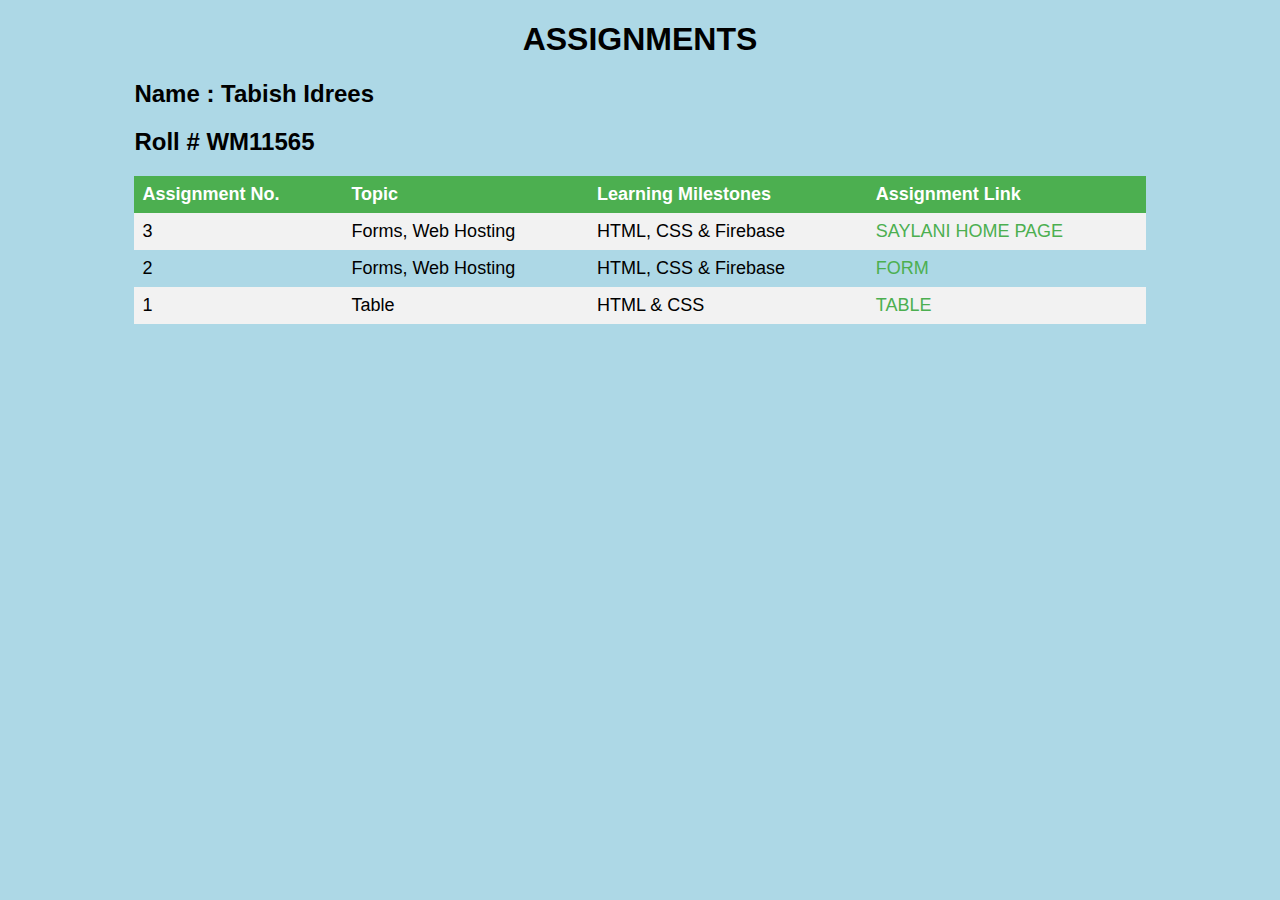
<file: index.html>
<!DOCTYPE html>
<html lang="en">

<head>
    <meta charset="UTF-8">
    <meta name="viewport" content="width=device-width, initial-scale=1.0">
    <title>Assignments profile</title>
    <link rel="stylesheet" href="style.css">
</head>
<h1 style="text-align: center;">ASSIGNMENTS</h1>
<h2>Name : Tabish Idrees</h2>
<h2>Roll # WM11565</h2>
<table>
    <tr>
        <th>Assignment No.</th>
        <th>Topic</th>
        <th>Learning Milestones</th>
        <th>Assignment Link</th>
    </tr>
    <tr>
        <td>3</td>
        <td>Forms, Web Hosting</td>
        <td>HTML, CSS & Firebase</td>
        <td><a href="Assignment_3/index.html" target="_blank">SAYLANI HOME PAGE</a></td>
    </tr>
    <tr>
        <td>2</td>
        <td>Forms, Web Hosting</td>
        <td>HTML, CSS & Firebase</td>
        <td><a href="Assgnment_2/form.html" target="_blank">FORM</a></td>
    </tr>
    <tr>
        <td>1</td>
        <td>Table</td>
        <td>HTML & CSS</td>
        <td><a href="Assgnment_1/prodittable.html" target="_blank">TABLE</a></td>
    </tr>
</table>


<body>

</body>

</html>
</file>
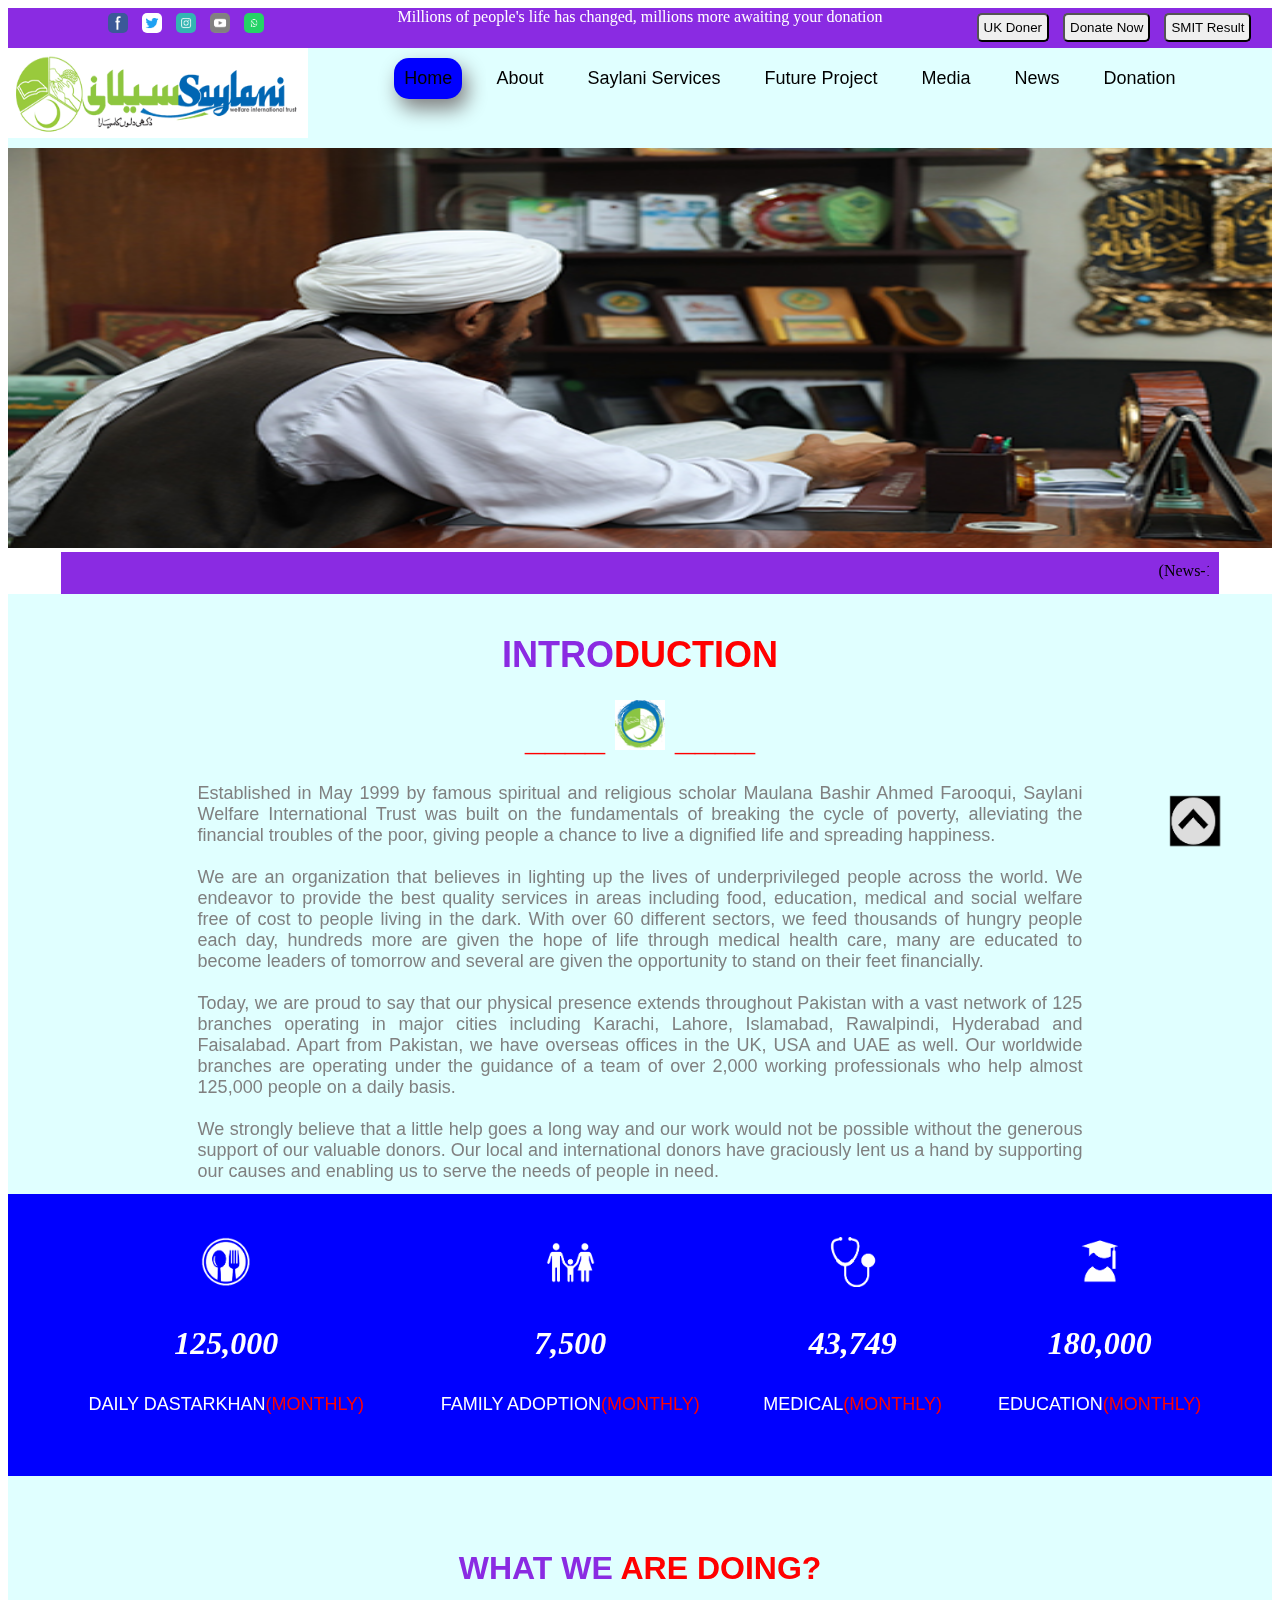
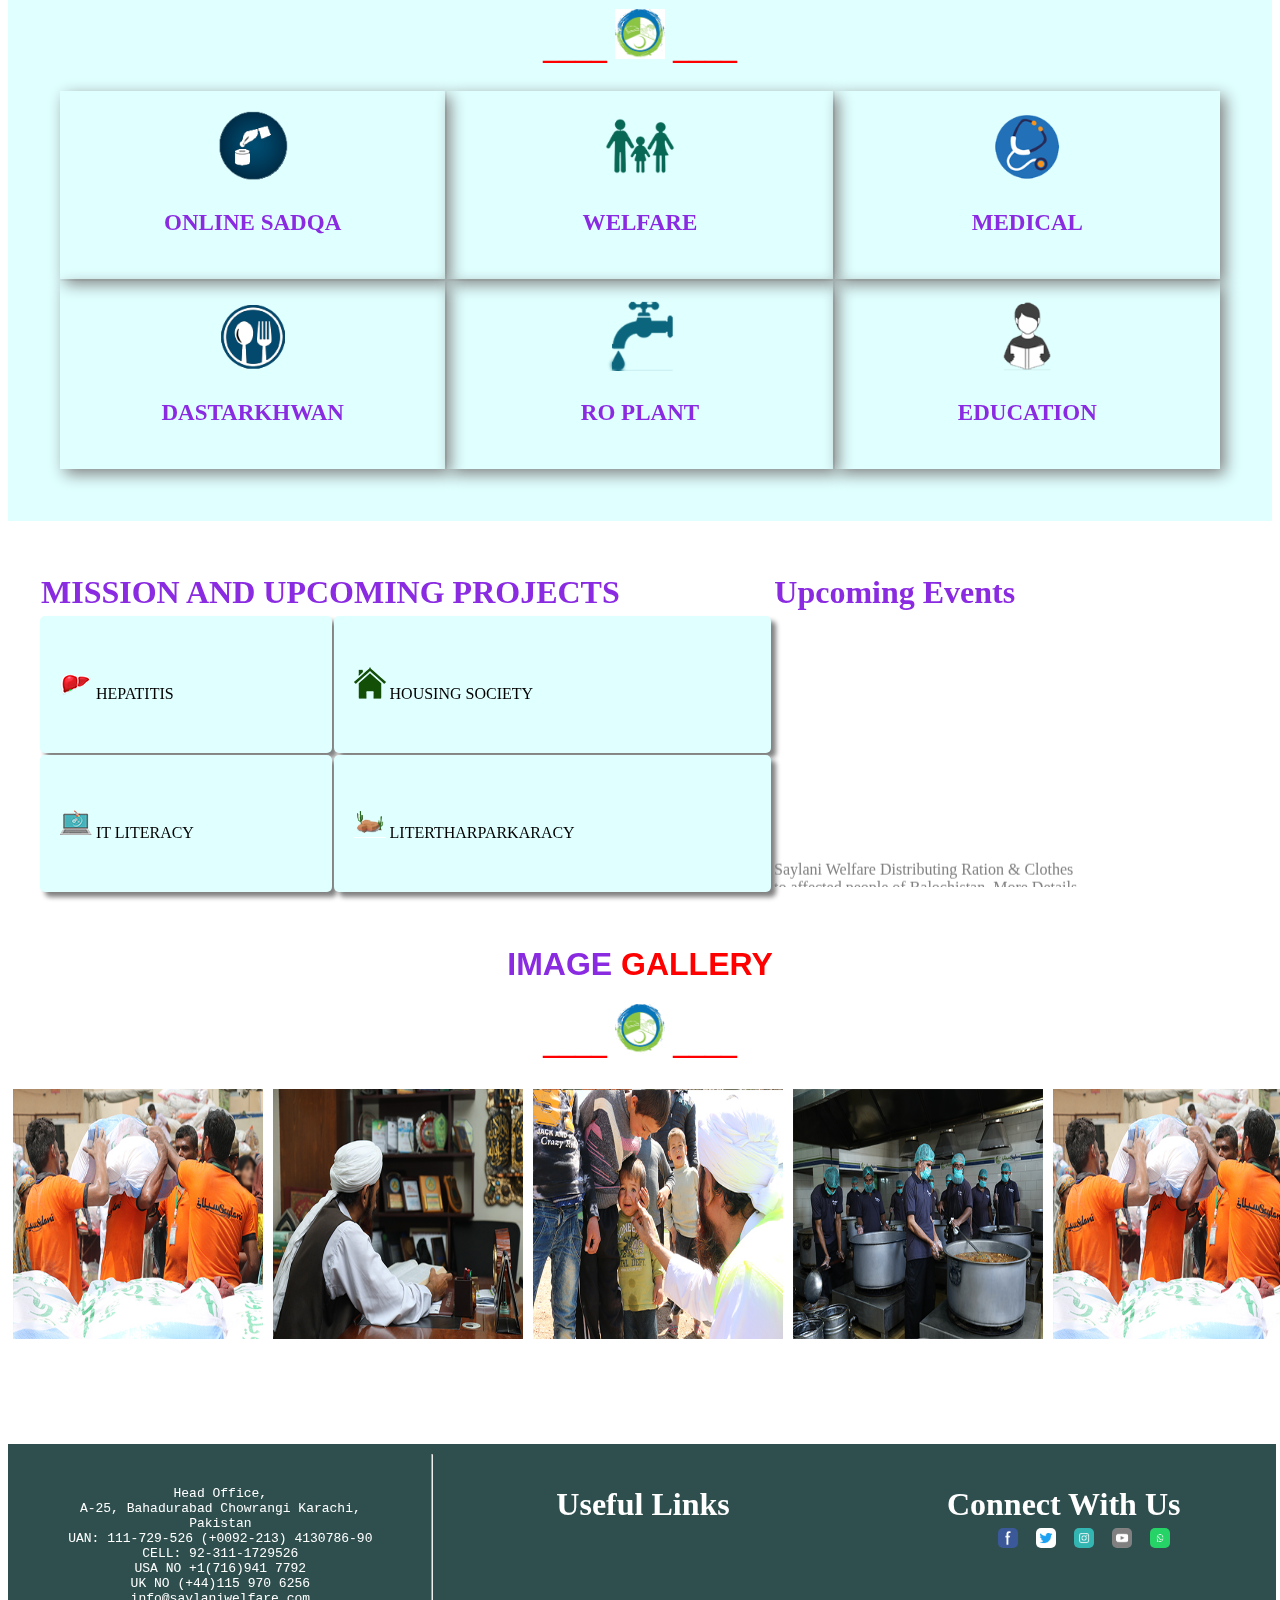
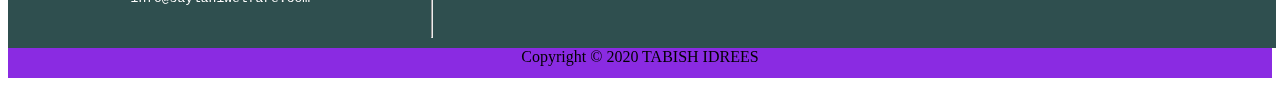
<file: Assignment_3/index.html>
<!DOCTYPE html>
<html lang="en">

<head>
    <meta charset="UTF-8">
    <meta name="viewport" content="width=device-width, initial-scale=1.0">
    <title>saylani web</title>
    <link rel="stylesheet" href="style.css">
</head>

<body>
    <a href="#main" class="imagefooter"><img src="image/1.png" alt="" width="50px" height="50px"></a>

    <div class="main_head" id="main">
        <div class="one">
            <ul>
                <li><a href="index.html"><img class="icon"
                        src="image/first Head/1.png"
                        alt=""></li></a>
                <li><a href="index.html"><img class="icon"
                        src="image/first Head/2.png"
                        alt=""></li></a>
                <li><a href="index.html"><img class="icon"
                        src="image/first Head/3.png"
                        alt=""></li></a>
                <li><a href="index.html"><img class="icon" src="image/first Head/4.png" alt=""></li></a>
                <li><a href="index.html"><img class="icon" src="image/first Head/5.png" alt=""></li></a>
            </ul>
        </div>
        <div class="two">Millions of people's life has changed, millions more awaiting your donation</div>
        <div class="one">
            <button class="mak">UK Doner</button>
            <button class="mak">Donate Now</button>
            <button class="mak">SMIT Result</button>
        </div>
    </div>
    <div class="second_head">
        <div class="one"><img src="image/second head/1.png" height="90px" width="300px" alt=""></div>
        <div class="four left"><a href="index.html"> <button class="second_button home">Home</button></a>
            <a href="index.html"><button class="second_button">About</button></a>
            <a href="index.html"><button class="second_button">Saylani Services</button></a>
            <a href="index.html"><button class="second_button">Future Project </button></a>
            <a href="index.html"><button class="second_button">Media</button></a>
            <a href="index.html"><button class="second_button">News</button></a>
            <a href="index.html"><button class="second_button">Donation</button></a>
        </div>
    </div>
    <div class="third_head">
        <img src="image/third head/hazrat.jpg" width="100%" height="400px" alt="">
    </div>
    <div class="fourth_head">
        <p class="fourth_para"><marquee direction="left" scrolldelay="100" onmouseover="this.stop();" onmouseout="this.start();">(News-1
            Dated:15-06-2019)
            PIAICNext Phase Admission in Islamabad And Faisalabad" . More
            Details (News-2 Dated:15-05-2019) Saylani Welfare Announced "Donation Application" . More Details (News-3
            Dated:07-05-2019) Alhamdulillah Saylani Organized 200+ Locations For Iftar And Sehri In This Holy Month .
            More
            Details (News-4 Dated:08-03-2019) Saylani Welfare Distributing Ration & Clothes to affected people of
            Balochistan. More Details (News-5 Dated:25-02-2019) PIAIC Entrance Exam Merit Ranking List Announced. More
            Details (News-6 Dated:23-02-2019) President of Pakistan (Dr. Arif Alvi) Visited Saylani Welfare
            International
            Trust HeadOffice Karachi. More Details (News-7 Dated:19-02-2019) Dr Jamil Ahmed (Additional Inspector
            General of
            Police) & Atiqmir Visit Saylani Welfare International Trust, Saylani Mass I.T. Training. More Details

        </marquee></p>
    </div>
    <div class="fifth_head">
        <div class="fifth_box">
            <h1 class="heading"><Span class="intro">INTRO</Span><span class="duction">DUCTION</span></h1>
            <h1 class="heading_2">____ <img height="50px" src="image/fifth head/download.png" alt=""> ____</h1>
            <p class="fifth_para">Established in May 1999 by famous spiritual and religious scholar Maulana Bashir Ahmed
                Farooqui, Saylani Welfare International Trust was built on the fundamentals of breaking the cycle of
                poverty, alleviating the financial troubles of the poor, giving people a chance to live a dignified life
                and spreading happiness. <br><br>

                We are an organization that believes in lighting up the lives of underprivileged people across the
                world. We endeavor to provide the best quality services in areas including food, education, medical and
                social welfare free of cost to people living in the dark. With over 60 different sectors, we feed
                thousands of hungry people each day, hundreds more are given the hope of life through medical health
                care, many are educated to become leaders of tomorrow and several are given the opportunity to stand on
                their feet financially.<br><br>

                Today, we are proud to say that our physical presence extends throughout Pakistan with a vast network of
                125 branches operating in major cities including Karachi, Lahore, Islamabad, Rawalpindi, Hyderabad and
                Faisalabad. Apart from Pakistan, we have overseas offices in the UK, USA and UAE as well. Our worldwide
                branches are operating under the guidance of a team of over 2,000 working professionals who help almost
                125,000 people on a daily basis.<br><br>

                We strongly believe that a little help goes a long way and our work would not be possible without the
                generous support of our valuable donors. Our local and international donors have graciously lent us a
                hand by supporting our causes and enabling us to serve the needs of people in need.<br><br></p>
        </div>
    </div>

    <table bgcolor="blue" align="center" width="100%" class="sixth_tab" height="250px">
        <tr>
            <td class="sixth_td" align="center"> <img class="wid" src="image/sixth head/1.png" alt="">
                <p class="sixth_p">125,000</p>
                <p class="sixth_p2">DAILY DASTARKHAN<span class="re">(MONTHLY)</span></p>
            </td>
            <td class="sixth_td" align="center"> <img class="wid" src="image/sixth head/2.png" alt="">
                <p class="sixth_p"> 7,500</p>
                <p class="sixth_p2">FAMILY ADOPTION<span class="re">(MONTHLY)</span></p>
            </td>
            <td class="sixth_td" align="center"> <img class="wid" src="image/sixth head/3.png" alt="">
                <p class="sixth_p">43,749</p>
                <p class="sixth_p2">MEDICAL<span class="re">(MONTHLY)</span></p>
            </td>
            <td class="sixth_td" align="center"> <img class="wid" src="image/sixth head/4.png" alt="">
                <p class="sixth_p">180,000</p>
                <p class="sixth_p2">EDUCATION<span class="re">(MONTHLY)</span></p>
            </td>

        </tr>
    </table>
    <table class="seventh_tab">
        <tr>
            <td colspan="3">
                <h1 class="heading"><Span class="intro">WHAT WE</Span> <span class="duction"> ARE DOING?</span></h1>
                <h1 class="heading_2">____ <img height="50px" src="image/fifth head/download.png" alt=""> ____</h1>
            </td>
        </tr>
        <tr>
            <td class="seventh_td"><a href="index.html" class="seventh_p"><img src="image/seventh head/1.png" alt=""
                        class="seventh_img">
                    <p class="seventh_p">ONLINE SADQA</p>
                </a>
            </td>
            <td class="seventh_td"><a href="index.html" class="seventh_p"><img src="image/seventh head/2.png" alt=""
                        class="seventh_img">
                    <p class="seventh_p">WELFARE</p>
                </a>
            </td>
            <td class="seventh_td"><a href="index.html" class="seventh_p"><img src="image/seventh head/3.png" alt=""
                        class="seventh_img">
                    <p class="seventh_p">MEDICAL</p>
                </a>
            </td>
        </tr>
        <tr>
            <td class="seventh_td"><a href="index.html" class="seventh_p"><img src="image/seventh head/4.png" alt=""
                        class="seventh_img">
                    <p class="seventh_p">DASTARKHWAN</p>
                </a>
            </td>
            <td class="seventh_td"><a href="index.html" class="seventh_p"><img src="image/seventh head/5.png" alt=""
                        class="seventh_img">
                    <p class="seventh_p">RO PLANT</p>
                </a>
            </td>
            <td class="seventh_td"><a href="index.html" class="seventh_p"><img src="image/seventh head/6.png" alt=""
                        class="seventh_img">
                    <p class="seventh_p">EDUCATION</p>
                </a>
            </td>
        </tr>


    </table>
    <table class="eight_tab">
        <tr class="eight_tr">
            <td colspan="2" class="widd"> MISSION AND UPCOMING PROJECTS </td>
            <td> Upcoming Events</td>
        </tr>
        <tr></tr>
        <tr>
            <td class="eight_td"><img src="image/eight head/1.png" alt=""><span> HEPATITIS</span></td>
            <td class="eight_td"><img src="image/eight head/2.png" alt=""><span> HOUSING SOCIETY</span></td>
            <td rowspan="2" class="tdd"><marquee direction="up" scrolldelay="190" onmouseover="this.stop();" onmouseout="this.start();">Saylani
                Welfare Distributing Ration & Clothes <br> to affected people of
                Balochistan .More Details <br><br>

                Entry Test Accouncement (Graphic Designing & <br> Video Editing/Animation Course) On Sunday 3rd <br> March
                2019 @ 11:00Am Vanue: 4rh Floor, Saylani <br> Welfare International Trust HeadOffice Bahadurabad. <br> More
                Details <br><br>

                Dr Jamil Ahmed (Additional Inspector General of Police) <br> & Atiqmir Visit Saylani Welfare
                International Trust, <br> Saylani Mass I.T. Training .More Details <br><br>

                PIAIC Entrance Exam Merit Ranking List Announced. <br> More Details</marquee></td>
        </tr>
        <tr>
            <td class="eight_td"><img src="image/eight head/3.png" alt=""><span> IT LITERACY</span></td>
            <td class="eight_td"><img src="image/eight head/4.png" alt=""><span> LITERTHARPARKARACY</span></td>
        </tr>

    </table>
    <h1 class="heading"><Span class="intro">IMAGE</Span> <span class="duction"> GALLERY</span></h1>
    <h1 class="heading_2">____ <img height="50px" src="image/fifth head/download.png" alt=""> ____</h1>
    <DIv>
        <div class="ninth_head"><img src="image/ninth head/1.jpg" alt="" class="ninth_pic">
            <img src="image/ninth head/2.jpg" alt="" class="ninth_pic">
            <img src="image/ninth head/3.jpg" alt="" class="ninth_pic">
            <img src="image/ninth head/4.jpg" alt="" class="ninth_pic">
            <img src="image/ninth head/5.jpg" alt="" class="ninth_pic">
        </div>
    </DIv>
    <div class="ten_head">
        <div class="one ten_d ten_f">
            Head Office,<br>
            A-25, Bahadurabad Chowrangi Karachi, Pakistan <br>
            UAN: 111-729-526 (+0092-213) 4130786-90 <br>
            CELL: 92-311-1729526 <br>
            USA NO +1(716)941 7792 <br>
            UK NO (+44)115 970 6256 <br>
            info@saylaniwelfare.com</div>
        <hr>
        <div class="one ten_d ten_2">Useful Links</div>
        <div class="one ten_d ten_2">Connect With Us <br>             <ul>
            <li><a href="index.html"><img class="icon"
                    src="image/first Head/1.png"
                    alt=""></li></a>
            <li><a href="index.html"><img class="icon"
                    src="image/first Head/2.png"
                    alt=""></li></a>
            <li><a href="index.html"><img class="icon"
                    src="image/first Head/3.png"
                    alt=""></li></a>
            <li><a href="index.html"><img class="icon" src="image/first Head/4.png" alt=""></li></a>
            <li><a href="index.html"><img class="icon" src="image/first Head/5.png" alt=""></li></a>
        </ul>
        </div>
    </div>
    <div class="last_footer">
        Copyright © 2020 TABISH IDREES
    </div>

</body>

</html>
</file>
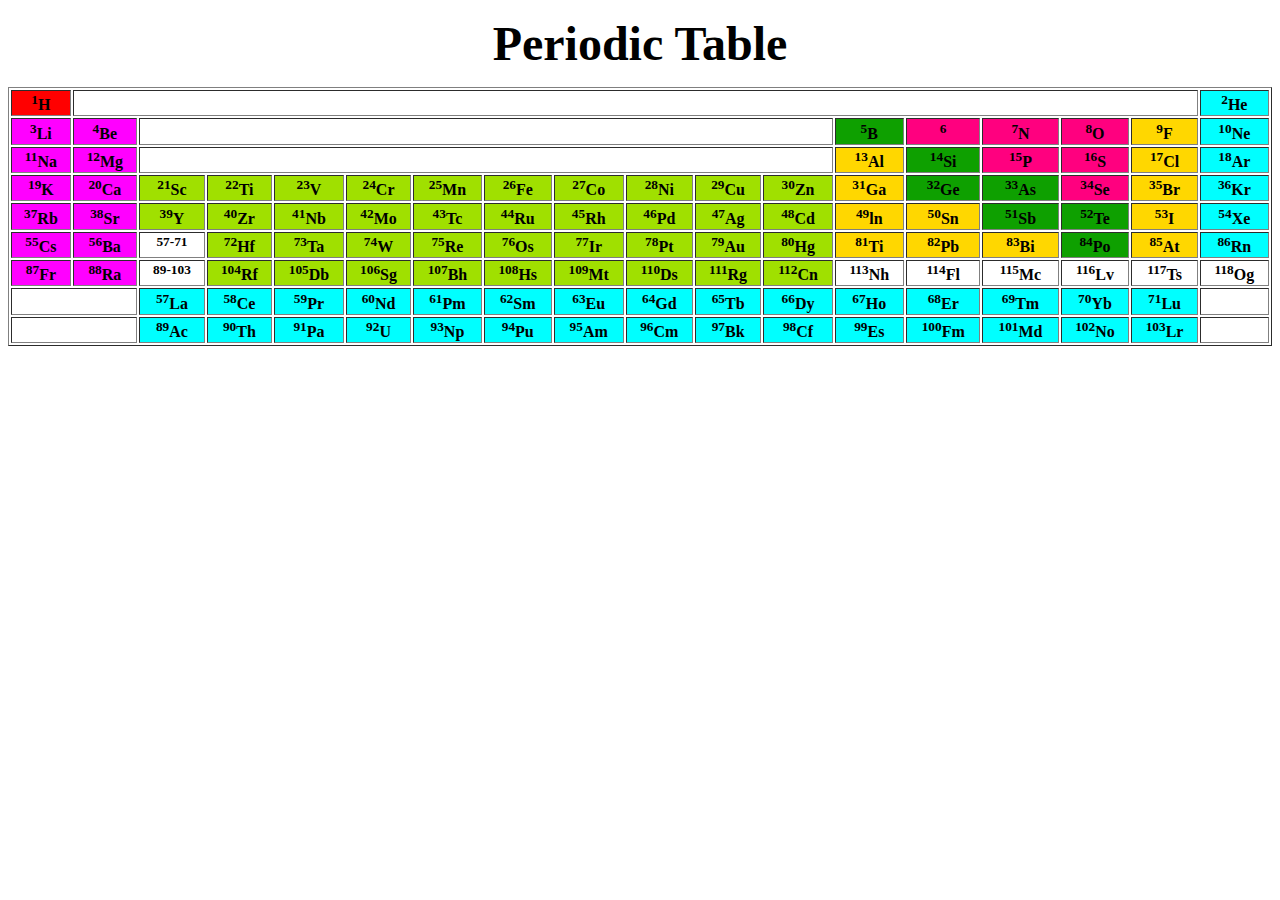
<file: Assgnment_1/prodittable.html>
<!DOCTYPE html>
<html lang="en">
<head>
    <meta charset="UTF-8">
    <meta name="viewport" content="width=, initial-scale=1.0">
    <title>Document</title>
</head>
<body>
    <p align= "center"><font size="99"><b>Periodic Table</b></font></p>

<table border="1px" b align="center"  width="100%" bgcolpr> 
        <tr>
         <th bgcolor="red"><b><sup>1</sup>H</b></th>
         <th colspan="16"></th>
         <th bgcolor="Cyan"><sup>2</sup><b>He</b></th>
        </tr>
        <tr>
            <th bgcolor="Magenta"><b><sup>3</sup>Li</b></th>
            <th bgcolor="Magenta"><b><sup>4</sup>Be</b></th>
            <th colspan="10"></th>
            <th bgcolor="Pear"><b><sup>5</sup>B</b></th>
            <th bgcolor="#FF007F"><b><sup>6</sup></b></th>
            <th bgcolor="#FF007F"><b><sup>7</sup>N</b></th>
            <th bgcolor="#FF007F"><b><sup>8</sup>O</b></th>
            <th bgcolor="gold"><b><sup>9</sup>F</b></th>
            <th bgcolor="Cyan"><b><sup>10</sup>Ne</b></th>
         </tr>

        <tr>
            <th bgcolor="Magenta"><b><sup>11</sup>Na</b></th>
            <th bgcolor="Magenta"><b><sup>12</sup>Mg</b></th>
            <th colspan="10"</th>
            <th bgcolor="gold"><b><sup>13</sup>Al</b></th>
            <th bgcolor="Pear"><b><sup>14</sup>Si</b></th>
            <th bgcolor="#FF007F"><b><sup>15</sup>P</b></th>
            <th bgcolor="#FF007F"><b><sup>16</sup>S</b></th>
            <th bgcolor="gold"><b><sup>17</sup>Cl</b></th>
            <th bgcolor="Cyan"><b><sup>18</sup>Ar</b></th>
        </tr>

        <tr>
            <th bgcolor="Magenta"><b><sup>19</sup>K</b></th>
            <th bgcolor="Magenta"><b><sup>20</sup>Ca</b></th>
            <th bgcolor="Harlequin"><b><sup>21</sup>Sc</b></th>
            <th bgcolor="Harlequin"><b><sup>22</sup>Ti</b></th>
            <th bgcolor="Harlequin"><b><sup>23</sup>V</b></th>
            <th bgcolor="Harlequin"><b><sup>24</sup>Cr</b></th>
            <th bgcolor="Harlequin"><b><sup>25</sup>Mn</b></th>
            <th bgcolor="Harlequin"><b><sup>26</sup>Fe</b></th>
            <th bgcolor="Harlequin"><b><sup>27</sup>Co</b></th>
            <th bgcolor="Harlequin"><b><sup>28</sup>Ni</b></th>
            <th bgcolor="Harlequin"><b><sup>29</sup>Cu</b></th>
            <th bgcolor="Harlequin"><b><sup>30</sup>Zn</b></th>
            <th bgcolor="gold"><b><sup>31</sup>Ga</b></th>
            <th bgcolor="Pear"><b><sup>32</sup>Ge</b></th>
            <th bgcolor="Pear"><b><sup>33</sup>As</b></th>
            <th bgcolor="#FF007F"><b><sup>34</sup>Se</b></th>
            <th bgcolor="gold"><b><sup>35</sup>Br</b></th>
            <th bgcolor="Cyan"><b><sup>36</sup>Kr</b></th>
        </tr>

        <tr>
            <th bgcolor="Magenta"><b><sup>37</sup>Rb</b></th>
            <th bgcolor="Magenta"><b><sup>38</sup>Sr</b></th>
            <th bgcolor="Harlequin"><b><sup>39</sup>Y</b></th>
            <th bgcolor="Harlequin"><b><sup>40</sup>Zr</b></th>
            <th bgcolor="Harlequin"><b><sup>41</sup>Nb</b></th>
            <th bgcolor="Harlequin"><b><sup>42</sup>Mo</b></th>
            <th bgcolor="Harlequin"><b><sup>43</sup>Tc</b></th>
            <th bgcolor="Harlequin"><b><sup>44</sup>Ru</b></th>
            <th bgcolor="Harlequin"><b><sup>45</sup>Rh</b></th>
            <th bgcolor="Harlequin"><b><sup>46</sup>Pd</b></th>
            <th bgcolor="Harlequin"><b><sup>47</sup>Ag</b></th>
            <th bgcolor="Harlequin"><b><sup>48</sup>Cd</b></th>
            <th bgcolor="gold"><b><sup>49</sup>ln</b></th>
            <th bgcolor="gold"><b><sup>50</sup>Sn</b></th>
            <th bgcolor="Pear"><b><sup>51</sup>Sb</b></th>
            <th bgcolor="Pear"><b><sup>52</sup>Te</b></th>
            <th bgcolor="gold"><b><sup>53</sup>I</b></th>
            <th bgcolor="Cyan"><b><sup>54</sup>Xe</b></th>
        </tr>
        <tr>
            <th bgcolor="Magenta"><b><sup>55</sup>Cs</b></th>
            <th bgcolor="Magenta"><b><sup>56</sup>Ba</b></th>
            <th><b><sup>57-71</sup></b></th>
            <th bgcolor="Harlequin"><b><sup>72</sup>Hf</b></th>
            <th bgcolor="Harlequin"><b><sup>73</sup>Ta</b></th>
            <th bgcolor="Harlequin"><b><sup>74</sup>W</b></th>
            <th bgcolor="Harlequin"><b><sup>75</sup>Re</b></th>
            <th bgcolor="Harlequin"><b><sup>76</sup>Os</b></th>
            <th bgcolor="Harlequin"><b><sup>77</sup>Ir</b></th>
            <th bgcolor="Harlequin"><b><sup>78</sup>Pt</b></th>
            <th bgcolor="Harlequin"><b><sup>79</sup>Au</b></th>
            <th bgcolor="Harlequin"><b><sup>80</sup>Hg</b></th>
            <th bgcolor="gold"><b><sup>81</sup>Ti</b></th>
            <th bgcolor="gold"><b><sup>82</sup>Pb</b></th>
            <th bgcolor="gold"><b><sup>83</sup>Bi</b></th>
            <th bgcolor="Pear"><b><sup>84</sup>Po</b></th>
            <th bgcolor="gold"><b><sup>85</sup>At</b></th>
            <th bgcolor="Cyan"><b><sup>86</sup>Rn</b></th>
        </tr>
        <tr>
            <th bgcolor="Magenta"><b><sup>87</sup>Fr</b></th>
            <th bgcolor="Magenta"><b><sup>88</sup>Ra</b></th>
            <th><b><sup>89-103</sup></b></th>
            <th bgcolor="Harlequin"><b><sup>104</sup>Rf</b></th>
            <th bgcolor="Harlequin"><b><sup>105</sup>Db</b></th>
            <th bgcolor="Harlequin"><b><sup>106</sup>Sg</b></th>
            <th bgcolor="Harlequin"><b><sup>107</sup>Bh</b></th>
            <th bgcolor="Harlequin"><b><sup>108</sup>Hs</b></th>
            <th bgcolor="Harlequin"><b><sup>109</sup>Mt</b></th>
            <th bgcolor="Harlequin"><b><sup>110</sup>Ds</b></th>
            <th bgcolor="Harlequin"><b><sup>111</sup>Rg</b></th>
            <th bgcolor="Harlequin"><b><sup>112</sup>Cn</b></th>
            <th><b><sup>113</sup>Nh</b></th>
            <th><b><sup>114</sup>Fl</b></th>
            <th><b><sup>115</sup>Mc</b></th>
            <th><b><sup>116</sup>Lv</b></th>
            <th><b><sup>117</sup>Ts</b></th>
            <th><b><sup>118</sup>Og</b></th>
        </tr>
        <tr>
            <th colspan="2"></th>
            <th bgcolor="Cyan"><b><sup>57</sup>La</b></th>
            <th bgcolor="Cyan"><b><sup>58</sup>Ce</b></th>
            <th bgcolor="Cyan"><b><sup>59</sup>Pr</b></th>
            <th bgcolor="Cyan"><b><sup>60</sup>Nd</b></th>
            <th bgcolor="Cyan"><b><sup>61</sup>Pm</b></th>
            <th bgcolor="Cyan"><b><sup>62</sup>Sm</b></th>
            <th bgcolor="Cyan"><b><sup>63</sup>Eu</b></th>
            <th bgcolor="Cyan"><b><sup>64</sup>Gd</b></th>
            <th bgcolor="Cyan"><b><sup>65</sup>Tb</b></th>
            <th bgcolor="Cyan"><b><sup>66</sup>Dy</b></th>
            <th bgcolor="Cyan"><b><sup>67</sup>Ho</b></th>
            <th bgcolor="Cyan"><b><sup>68</sup>Er</b></th>
            <th bgcolor="Cyan"><b><sup>69</sup>Tm</b></th>
            <th bgcolor="Cyan"><b><sup>70</sup>Yb</b></th>
            <th bgcolor="Cyan"><b><sup>71</sup>Lu</b></th>
            <th><b><sup></sup></b></th>
        </tr>
        <tr>
            <th colspan="2"></th>
            <th bgcolor="Cyan"><b><sup>89</sup>Ac</b></th>
            <th bgcolor="Cyan"><b><sup>90</sup>Th</b></th>
            <th bgcolor="Cyan"><b><sup>91</sup>Pa</b></th>
            <th bgcolor="Cyan"><b><sup>92</sup>U</b></th>
            <th bgcolor="Cyan"><b><sup>93</sup>Np</b></th>
            <th bgcolor="Cyan"><b><sup>94</sup>Pu</b></th>
            <th bgcolor="Cyan"><b><sup>95</sup>Am</b></th>
            <th bgcolor="Cyan"><b><sup>96</sup>Cm</b></th>
            <th bgcolor="Cyan"><b><sup>97</sup>Bk</b></th>
            <th bgcolor="Cyan"><b><sup>98</sup>Cf</b></th>
            <th bgcolor="Cyan"><b><sup>99</sup>Es</b></th>
            <th bgcolor="Cyan"><b><sup>100</sup>Fm</b></th>
            <th bgcolor="Cyan"><b><sup>101</sup>Md</b></th>
            <th bgcolor="Cyan"><b><sup>102</sup>No</b></th>
            <th bgcolor="Cyan"><b><sup>103</sup>Lr</b></th>
            <th <b><sup></sup></b></th>

        </tr>                        
   
        </table>
</body>
</html>
</file>
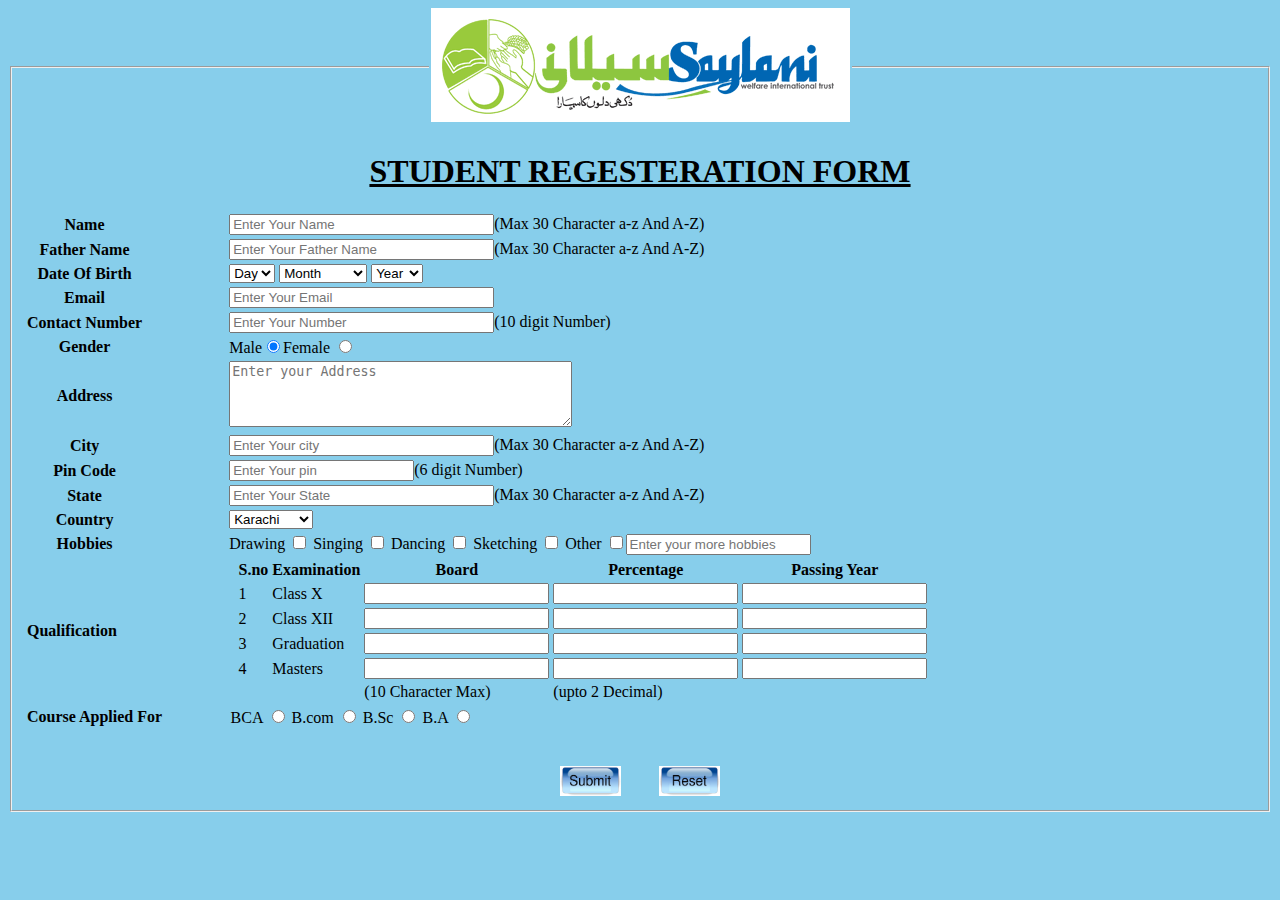
<file: Assgnment_2/form.html>
<!DOCTYPE html>
<html lang="en">

<head>

    <title>Form</title>
</head>

<body bgcolor="87CEEB">
    <link rel="stylesheet" href="style.css">
    <form action="">
        <fieldset>
            <legend align="center"><img src="download.png" alt=""></legend>
            <h1 align="center"><U> STUDENT REGESTERATION FORM</U></h1>      
            <table>
                <tr><th><label for="name">Name</th><td rowspan="12" colspan="2"><font color="87CEEB">fadfasdfasdf</font>  </td><td ><input type="text" name="" id="name" class="inp" placeholder="Enter Your Name" required="required"
                        size="30" maxlength="30"></label>(Max 30 Character a-z And A-Z)</td></tr>
                <tr><th><label for="fname">Father Name</th><td><input type="text" name="" id="fname" class="inp"
                        placeholder="Enter Your Father Name" size="30" maxlength="30">(Max 30 Character a-z And
                    A-Z)</label></td></tr>
                <tr><th><label for="Date of Birth">Date Of Birth</th><td><select name="Date Of Birth" id="Date Of Birth">
                    <option value="">Day</option>
                    <option value="01">01</option>
                    <option value="02">02</option>
                    <option value="03">03</option>
                    <option value="04">04</option>
                    <option value="05">05</option>
                    <option value="06">06</option>
                    <option value="07">07</option>
                    <option value="08">08</option>
                    <option value="09">09</option>
                    <option value="10">10</option>
                    <option value="11">11</option>
                    <option value="12">12</option>
                    <option value="13">13</option>
                    <option value="14">14</option>
                    <option value="15">15</option>
                    <option value="16">16</option>
                    <option value="17">17</option>
                    <option value="18">18</option>
                    <option value="19">19</option>
                    <option value="20">20</option>
                    <option value="21">21</option>
                    <option value="22">22</option>
                    <option value="23">23</option>
                    <option value="24">24</option>
                    <option value="25">25</option>
                    <option value="26">26</option>
                    <option value="27">27</option>
                    <option value="28">28</option>
                    <option value="29">29</option>
                    <option value="30">30</option>
                    <option value="31">31</option>
                </select>
                <select name="Date Of Birth-Month" id="Date Of Birth-Month">
                    <option value="">Month</option>
                    <option value="01">January</option>
                    <option value="02">February</option>
                    <option value="03">March</option>
                    <option value="04">April</option>
                    <option value="05">May</option>
                    <option value="06">June</option>
                    <option value="07">July</option>
                    <option value="08">August</option>
                    <option value="09">September</option>
                    <option value="10">October</option>
                    <option value="11">November</option>
                    <option value="12">December</option>
                </select>
                <select name="Date Of Birth-Year" id="Date Of Birth-Year">
                    <option value="">Year</option>
                    <option value="2012">2012</option>
                    <option value="2011">2011</option>
                    <option value="2010">2010</option>
                    <option value="2009">2009</option>
                    <option value="2008">2008</option>
                    <option value="2007">2007</option>
                    <option value="2006">2006</option>
                    <option value="2005">2005</option>
                    <option value="2004">2004</option>
                    <option value="2003">2003</option>
                    <option value="2002">2002</option>
                    <option value="2001">2001</option>
                    <option value="2000">2000</option>
                    <option value="1999">1999</option>
                    <option value="1998">1998</option>
                    <option value="1997">1997</option>
                    <option value="1996">1996</option>
                    <option value="1995">1995</option>
                    <option value="1994">1994</option>
                    <option value="1993">1993</option>
                    <option value="1992">1992</option>
                    <option value="1991">1991</option>
                    <option value="1990">1990</option>
                    <option value="1989">1989</option>
                    <option value="1988">1988</option>
                    <option value="1987">1987</option>
                    <option value="1986">1986</option>
                    <option value="1985">1985</option>
                    <option value="1984">1984</option>
                    <option value="1983">1983</option>
                    <option value="1982">1982</option>
                    <option value="1981">1981</option>
                    <option value="1980">1980</option>
                    <option value="1979">1979</option>
                    <option value="1978">1978</option>
                    <option value="1977">1977</option>
                    <option value="1976">1976</option>
                    <option value="1975">1975</option>
                    <option value="1974">1974</option>
                    <option value="1973">1973</option>
                    <option value="1972">1972</option>
                    <option value="1971">1971</option>
                    <option value="1970">1970</option>
                    <option value="1969">1969</option>
                    <option value="1968">1968</option>
                    <option value="1967">1967</option>
                    <option value="1966">1966</option>
                    <option value="1965">1965</option>
                    <option value="1964">1964</option>
                    <option value="1963">1963</option>
                    <option value="1962">1962</option>
                    <option value="1961">1961</option>
                    <option value="1960">1960</option>
                    <option value="1959">1959</option>
                    <option value="1958">1958</option>
                    <option value="1957">1957</option>
                    <option value="1956">1956</option>
                    <option value="1955">1955</option>
                    <option value="1954">1954</option>
                    <option value="1953">1953</option>
                    <option value="1952">1952</option>
                    <option value="1951">1951</option>
                    <option value="1950">1950</option>
                    <option value="1949">1949</option>
                    <option value="1948">1948</option>
                    <option value="1947">1947</option>
                    <option value="1946">1946</option>
                    <option value="1945">1945</option>
                    <option value="1944">1944</option>
                    <option value="1943">1943</option>
                    <option value="1942">1942</option>
                    <option value="1941">1941</option>
                    <option value="1940">1940</option>
                    <option value="1939">1939</option>
                    <option value="1938">1938</option>
                    <option value="1937">1937</option>
                    <option value="1936">1936</option>
                    <option value="1935">1935</option>
                    <option value="1934">1934</option>
                    <option value="1933">1933</option>
                    <option value="1932">1932</option>
                    <option value="1931">1931</option>
                    <option value="1930">1930</option>
                    <option value="1929">1929</option>
                    <option value="1928">1928</option>
                    <option value="1927">1927</option>
                    <option value="1926">1926</option>
                    <option value="1925">1925</option>
                    <option value="1924">1924</option>
                    <option value="1923">1923</option>
                    <option value="1922">1922</option>
                    <option value="1921">1921</option>
                    <option value="1920">1920</option>
                    <option value="1919">1919</option>
                    <option value="1918">1918</option>
                    <option value="1917">1917</option>
                    <option value="1916">1916</option>
                    <option value="1915">1915</option>
                    <option value="1914">1914</option>
                    <option value="1913">1913</option>
                    <option value="1912">1912</option>
                    <option value="1911">1911</option>
                    <option value="1910">1910</option>
                    <option value="1909">1909</option>
                    <option value="1908">1908</option>
                    <option value="1907">1907</option>
                    <option value="1906">1906</option>
                    <option value="1905">1905</option>
                    <option value="1904">1904</option>
                    <option value="1903">1903</option>
                    <option value="1901">1901</option>
                    <option value="1900">1900</option>
                </select></td></label></tr>
                <tr><th><label for="email">Email</th><td><input type="email" name="" id="email" class="inp"
                        placeholder="Enter Your Email" size="30" maxlength="30"></td></label></tr>
                <tr><th><label for="pno">Contact Number</th><td><input type="tel" name="" id="pno" class="inp"
                        placeholder="Enter Your Number" size="30" maxlength="10">(10 digit Number)</td></label></tr>
                <tr><th> Gender </th><td><label for="male">Male<input type="radio" name="Gender" id="male"
                        checked="checked"></label><label for="fmale">Female
                    <input type="radio" name="Gender" id="fmale"></label></td></tr>
                <tr><th><label for="add">Address</th></label><td><textarea name="address" id="add" cols="40" rows="4"
                    placeholder="Enter your Address"></textarea></td></tr>
                <th><label for="city">City</th><td><input type="text" name="" id="city" class="inp" placeholder="Enter Your city"
                        size="30" maxlength="30"></label>(Max 30 Character a-z And A-Z)</td></tr>
                <tr><th><label for="pin">Pin Code </th><td><input type="number" name="" id="pin" class="inp" placeholder="Enter Your pin"
                        size="30" maxlength="6"></label>(6 digit Number)</td></tr>
                <tr><th><label for="state">State</th><td><input type="text" name="" id="state" class="inp"
                        placeholder="Enter Your State" size="30" maxlength="30"></label>(Max 30 Character a-z And A-Z)</td></tr>
                <tr><th><label for="country">Country</label></th><td><select name="" id="country">
                    <option value="" size="100">Karachi</option>
                    <option value="">Lahore</option>
                    <option value="">Islamabad</option>
                </select></td></tr>
                <tr><th> Hobbies </th><td><label for="dra">Drawing <input type="checkbox" name="" id="dra"></label>
                <label for="sing">Singing <input type="checkbox" name="" id="sing"></label>
                <label for="dance">Dancing <input type="checkbox" name="" id="dance">
                </label> <label for="sketch">Sketching <input type="checkbox" name="" id="sketch"></label>
                <label for="other">Other <input type="checkbox" name="" id="other"><input type="text" name="" id=""
                        placeholder="Enter your more hobbies"></label></td></tr>
                </table>   
            <table>
                    <tr>
                        <tH rowspan="6" align="center">Qualification</tH>
                        <td rowspan="12" colspan="2"><font color="87CEEB">fadfasfddfddfasdf</font>  </td>
                        <th>S.no</th>
                        <th>Examination</th>
                        <th>Board</th>
                        <th>Percentage</th>
                        <th>Passing Year</th>
                    </tr>
                    <tr>
                        <td>1</td>
                        <td>Class X</td>
                        <td><input type="text" name="" id="" maxlength="10"></td>
                        <td><input type="text" name="" id=""></td>
                        <td><input type="text" name="" id=""></td>
                    </tr>
                    <tr>
                        <td>2</td>
                        <td>Class XII</td>
                        <td><input type="text" name="" id="" maxlength="10"></td>
                        <td><input type="number" name="" id=""></td>
                        <td><input type="number" name="" id=""></td>
                    </tr>
                    <tr>
                        <td>3</td>
                        <td>Graduation</td>
                        <td><input type="text" name="" id="" maxlength="10"></td>
                        <td><input type="number" name="" id=""></td>
                        <td><input type="number" name="" id=""></td>
                    </tr>
                    <tr>
                        <td>4</td>
                        <td>Masters</td>
                        <td><input type="text" name="" id="" maxlength="10"></td>
                        <td><input type="number" name="" id=""></td>
                        <td><input type="number" name="" id=""></td>
                    </tr>
                    <tr>
                        <td></td>
                        <td></td>
                        <td>(10 Character Max)</td>
                        <td>(upto 2 Decimal)</td>
                        <td></td>
                    </tr>
            </table>
            <table>
                <tr><th>Course Applied For </th> <td rowspan="12" colspan="2"><font color="87CEEB">faddfasdf</font>  </td><td><label for="Bca">BCA <input type="radio" name="Course Applied For" id="Bca"></label>
            <label for="Bcom">B.com <input type="radio" name="Course Applied For" id="Bcom"></label>
            <label for="BSc">B.Sc <input type="radio" name="Course Applied For" id="BSc"></label>
            <label for="Ba">B.A <input type="radio" name="Course Applied For" id="Ba"></label></td></tr></table>
          <br><br>
          <div class="di">  <a href="image.html"><img src="download.jpg" alt="" height="30px"></a><span><font color="87CEEB ">tabish</font></span><a href="form.html"><img src="images.jpg" alt="" height="30px"></a></div>
        

        </fieldset>
    </form>


</body>

</html>
</file>
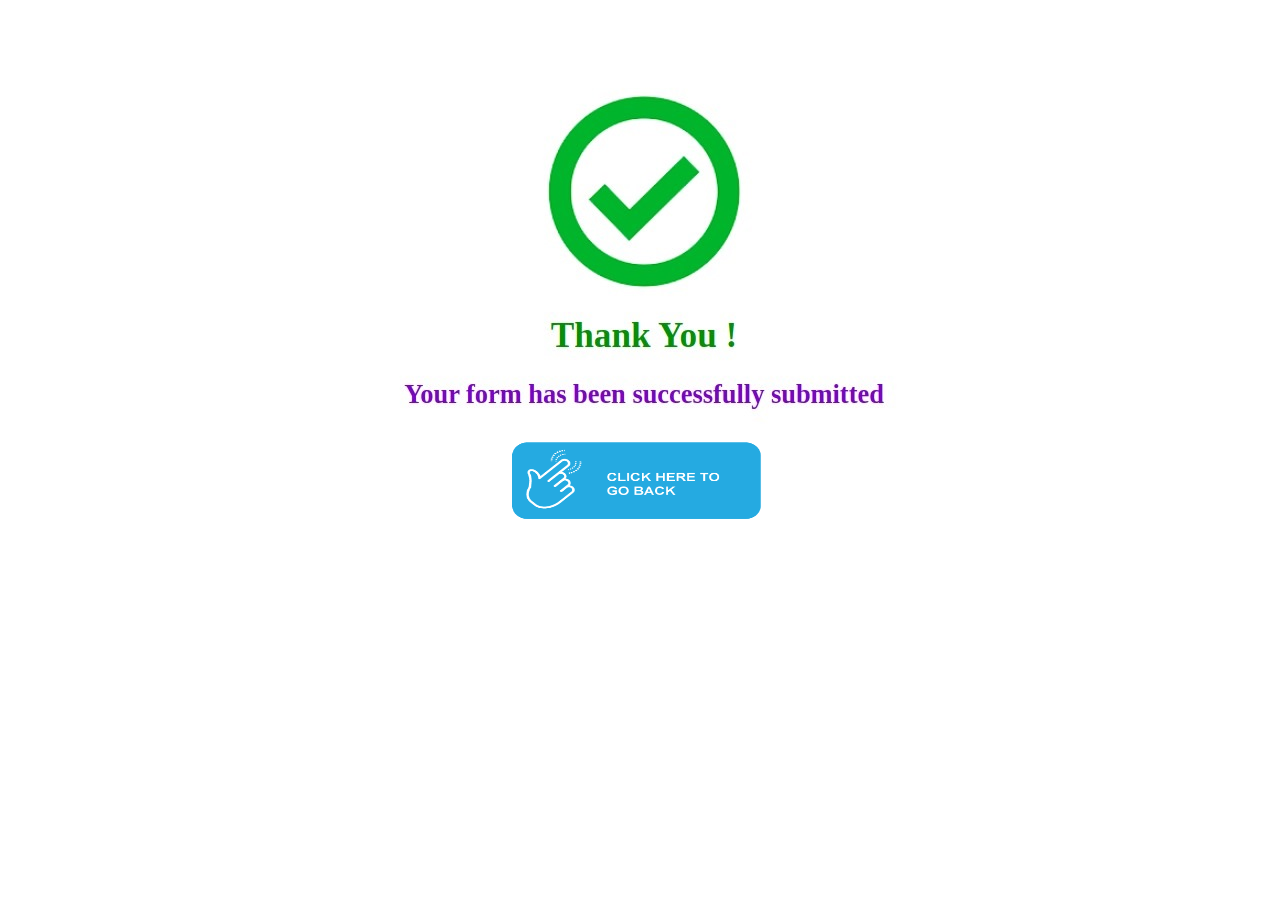
<file: Assgnment_2/image.html>
<!DOCTYPE html>
<html lang="en">
<head>
    <meta charset="UTF-8">
    <meta name="viewport" content="width=device-width, initial-scale=1.0">
    <title>Document</title>
</head>
<body>
    <div class="di"><link rel="stylesheet" href="style.css">
    <img src="fo.jpg" alt=""><br>
<a href="form.html"> <img src="go back.png" width="300" height="100" alt=""> </a></div> 
</body>
</html>
</file>
<file: style.css>
body {
    font-family: Arial, Helvetica, sans-serif;
    background-color: lightblue;
}

h2 {
    text-align: left;
    width: 80%;
    margin-left: auto;
    margin-right: auto;
}

table {
    border-collapse: collapse;
    width: 80%;
    text-align: center;
    margin-left: auto;
    margin-right: auto;
    font-size: large;
}

th,
td {
    text-align: left;
    padding: 8px;
}

tr:nth-child(even) {
    background-color: #f2f2f2
}

th {
    background-color: #4CAF50;
    color: white;
    font-weight: bold;
}

a {
    color: #4CAF50;
    text-decoration: none;
}
</file>
<file: Assignment_3/style.css>
.main_head{
    color: white;
    display: flex;
    flex-direction: row;
    justify-content: space-around   ;
    background-color: blueviolet;
    height: 40px;
}
.one,.two,.three{
    height: 25px;
    text-align: center;

}
.one{
    flex: 1;
}
.two{
    flex: 2;
}
.three{
    flex: 1;
}
.four{
    flex: 4;
}
ul,li{
    display: inline;
}
.icon{
    height: 20px;
    width: 20px;
    margin: 5px;
    border-radius: 5px;
    
}
.mak{
    margin: 5px;
    padding: 5px;
    border-radius: 5px;
}
.second_head{
    height: 100px;
    display: flex;
    background-color: lightcyan;
}
.second_button{
    padding: 10px;
    margin: 10px;
    border-radius: 15px;   
    background-color: lightcyan;
    border: none;
    font-family: 'Lucida Sans', 'Lucida Sans Regular', 'Lucida Grande', 'Lucida Sans Unicode', Geneva, Verdana, sans-serif;
    font-size: large;
}
.second_button:hover,.home {
    background-color: blue;
    box-shadow: 5px 10px 20px gray;
}
.left{
    text-align: center;
}
.fourth_head{
    background-color: white;
    width: 100%;
}
.fourth_para{
    align-self: center;
    background-color: blueviolet;
    text-align: center;
    width: 90%;
    padding: 10px;
    margin: 0px auto;
    font-family: fantasy;
}
.heading{
    text-align: center;
    font-family: 'Gill Sans', 'Gill Sans MT', Calibri, 'Trebuchet MS', sans-serif;
}
.intro{
    color: blueviolet;
}
.duction{
    color: red;
}
.heading_2{
    color: red;
    text-align: center;
}
.fifth_head{
    width: 100%;
    height: 600px;
    background-color: lightcyan;
}
.fifth_box{
    margin: 40px auto ;
    text-align: justify;
    width: 70%;
    font-family: sans-serif;
    font-size: large;
    color: gray;
}
.sixth_head{
    display: flex;
    background-color: blueviolet;
    width: 100%;
}
.re{
    color: red;
}
.wid{
    width: 50px;
    height: 50px;
}
.sixth_tab{
    color: white;
    font-size: large;
    padding: 40px 40px 40px 40px;
    margin: 0 auto;
}
.sixth_td{
    font-family: cursive;
    font-size: larger;
}
.sixth_p{
    font-size: xx-large;
    font-weight: 900;
    font-style: oblique;
}
.sixth_p2{
    font-size: large;
    font-family: 'Segoe UI', Tahoma, Geneva, Verdana, sans-serif;

}
.seventh_tab{
    background-color: lightcyan;
    width: 100%;
    padding: 50px;
    margin: 0 auto;
    text-align: center;
}
.seventh_img{
  width: 70px;
    height: 70px;  

}
.seventh_td{
    box-shadow: 5px 5px 15px gray;
    padding: 20px 20px 20px 20px ;
    margin: 20px 20px 20px 20px ;
    width: 20%;
}
.seventh_p{
    font-family: cursive;
    font-size: larger;
    color: blueviolet;
    font-weight: bold;
    text-decoration: none;
}
.eight_tab{
    width: 100%;
    padding: 30px 30px 30px 30px;
    margin: 20px 0;
}
.eight_tr{
    font-size: xx-large;
    color: blueviolet;
    font-family: 'Jazz LET', 'fantasy';
    font-weight: bold;
    padding: 40px 40px 40px 40px;
    margin: 40px 40px 40px 40px;

}
.eight_td{
    background-color: lightcyan;
    padding: 20px 20px 20px 20px;
    margin: 20px 20px 20px 20px;
    border-radius: 5px;
    box-shadow: 5px 5px 5px grey;
}
.imagefooter{
    position: fixed;
    right: 20px;
    bottom: 10px;
    padding: 20px;
    margin: 20px;
}
.tdd{
    color: gray;
}
.ninth_head{
    display:flex;
    text-align: center;
    margin: 20px 0 100px 0;
}
.ninth_pic{
    width: 250px;
    height: 250px;
    padding: 5px 5px 5px 5px;
}
.ten_head{
    padding: 2px;
    display: flex;
    background-color: darkslategray;
    width: 100%;
    height: 200px;
}
.ten_d{
    padding: 20px 20px 20px 20px;
    margin: 20px 20px 20px 20px;
    color: white;
}
.ten_f{
    font-family: monospace;
}
.ten_2{
    font-family: monNew Century Schoolbookospace;
    font-size: xx-large;
    font-weight: bold;
}
.last_footer{
    width: 100%;
    height: 30px;
    background-color: blueviolet;
    text-align: center;
}
.fifth_head{
    overflow: scroll;
}
</file>
<file: Assgnment_2/style.css>
div.di{
    text-align: center;
}
</file>
